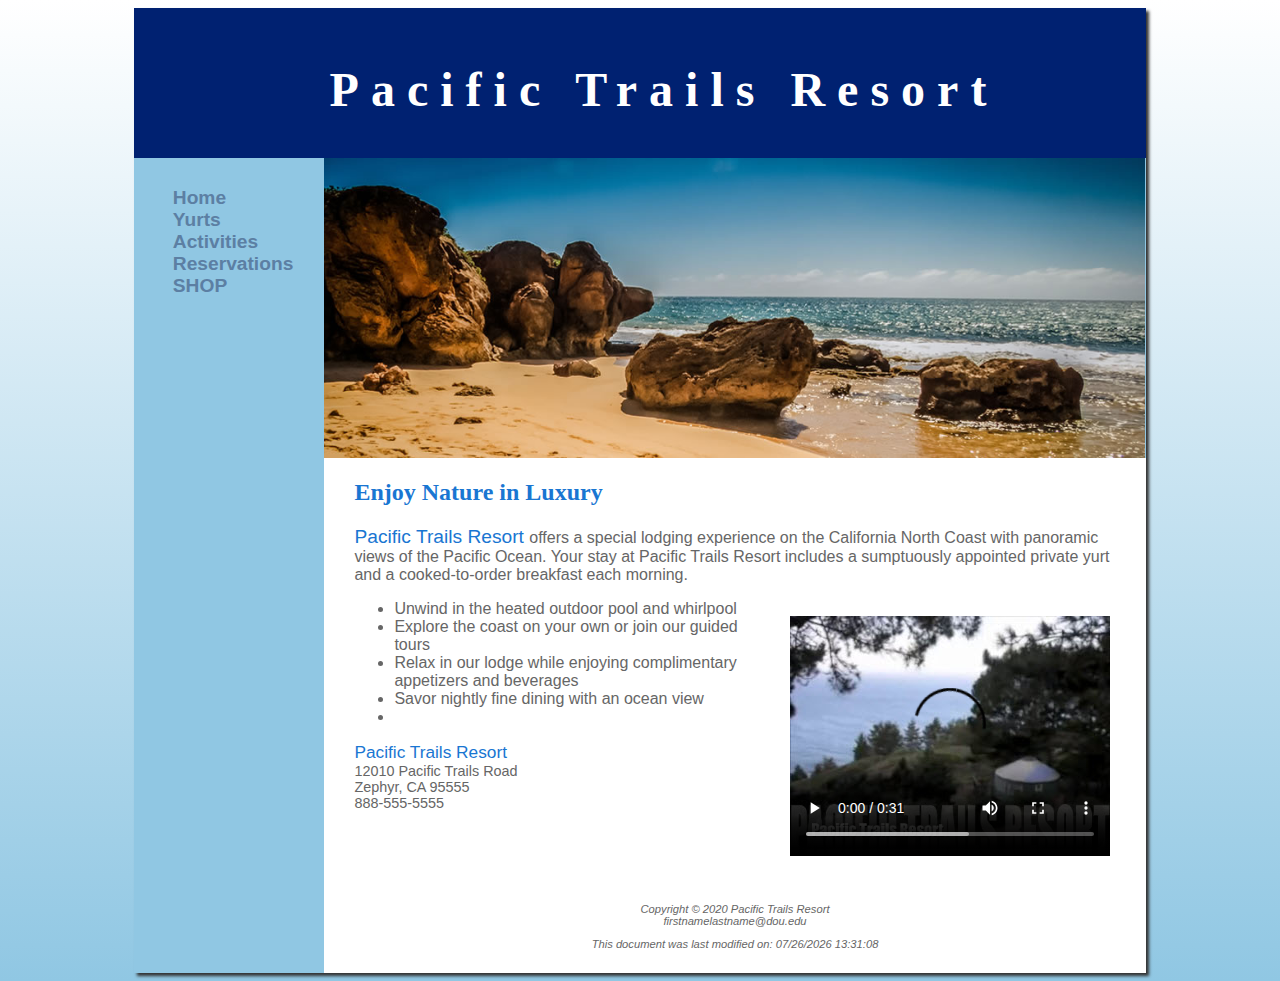
<file: index.html>
<!DOCTYPE html>

<html lang="en">

<head>

<title>Pacific Trails Resort</title>

<meta charset="utf-8">



<link rel="stylesheet" href="pacific.css">

</head>

<body>

<div id="wrapper">

<header>

<h1>Pacific Trails Resort</h1>

</header>

<nav>

<ul>

<li><a href="index.html">Home</a> </li>

<li><a href="yurts.html">Yurts</a> </li>

<li><a href="activities.html">Activities</a> </li>

<li><a href="reservations.html">Reservations </a></li>

<li><a href="SHOP.html">SHOP </a> </li>

</ul>

</nav>

<div id="homehero"> </div>

<main>

<h2> Enjoy Nature in Luxury</h2>

<p><span class="resort">Pacific Trails Resort </span> offers a special lodging experience on the California

North Coast with panoramic views of the Pacific Ocean. Your stay at Pacific Trails Resort includes a

sumptuously appointed private yurt and a cooked-to-order breakfast each morning. </p>

<video controls="controls" poster="pacifictrailsresort.jpg" width="320" height="240">
    <source src="PacificTrailsResort.mp4" type="video/mp4">
    <source src="PacificTrailsResort.ogv" type="video/ogg">
    <embed type="application/x-shockwave-flash" src="pacifictrailsresort.swf" quality="high" width="320" height="240" title="Pacific Trails Resort">
    </video>

<ul>

<li>Unwind in the heated outdoor pool and whirlpool</li>

<li>Explore the coast on your own or join our guided tours</li>

<li>Relax in our lodge while enjoying complimentary appetizers and beverages</li>

<li>Savor nightly fine dining with an ocean view </li>
<li><meta name="description" content="The index introduces each pages and it is the page that is also know as the homepage."/></li>
</ul>
<div id="contact"><span class="resort">

Pacific Trails Resort</span> <br> 12010 Pacific Trails Road <br> Zephyr, CA 95555 <br> 888-555-5555

<br> <br>

</div>
</main>

<div>

<footer>Copyright &copy; 2020 Pacific Trails Resort <br>firstnamelastname@dou.edu
    <script>document.write ("<p>This document was last modified on: ");          document. write (document.lastModified);document.write ("</p>");</script>
</footer>

</div>

</div>

</body>

</html>
</file>
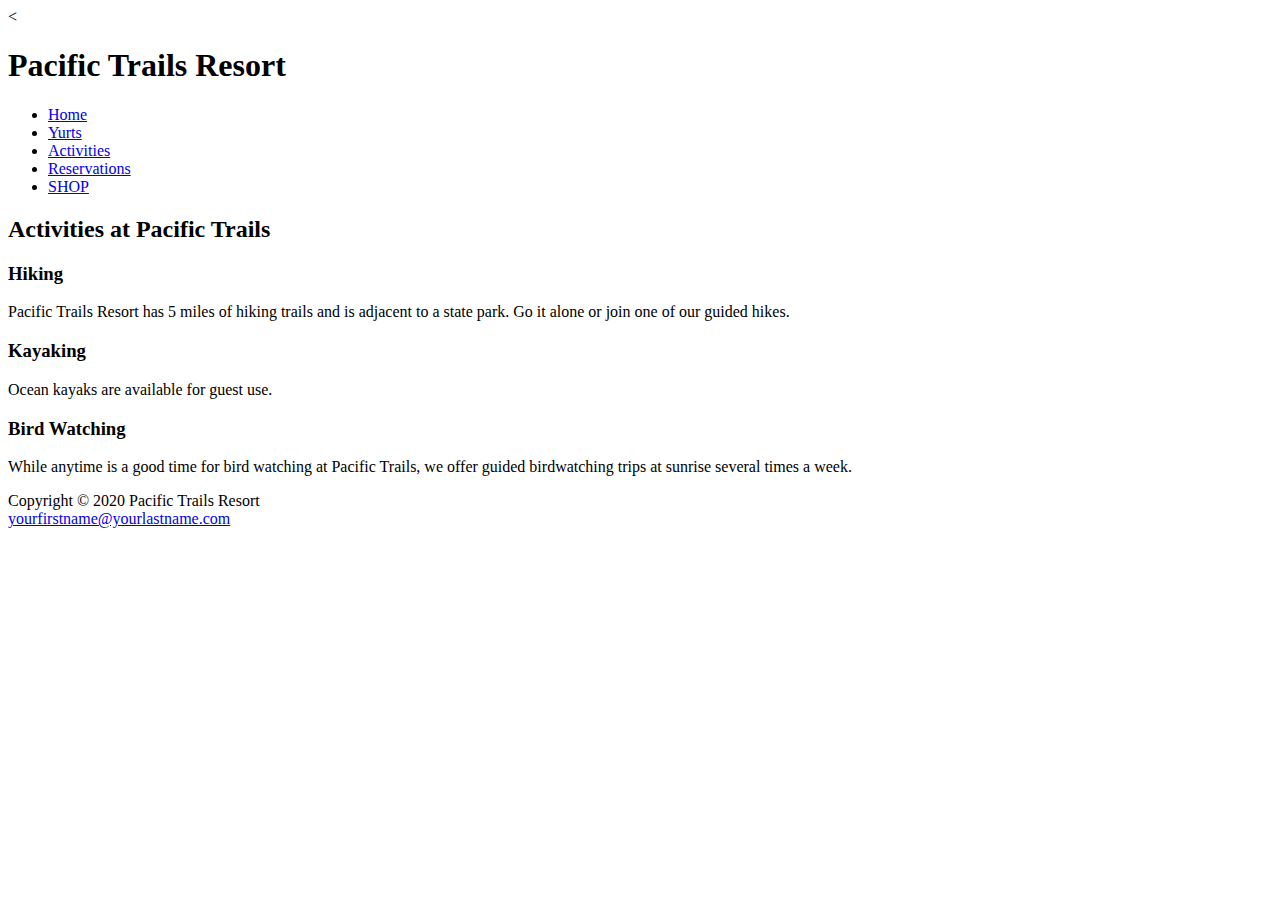
<file: activities.html>
<<!DOCTYPE html>

<html lang="en">

<head>

<title>Pacific Trails Resort:Yurt</title>

<meta charset="utf-8">
<meta name="description" content="Activites things you could do on the resort>
<link rel="stylesheet" href="pacific.css">

</head>

<body>

<div id="wrapper">

<header>

<h1> Pacific Trails Resort</h1>

</header>

<nav>

<ul>

  <li><a href="index.html">Home</a> </li>

  <li><a href="yurts.html">Yurts</a> </li>
  
  <li><a href="activities.html">Activities</a> </li>
  
  <li><a href="reservations.html">Reservations </a></li>
  
  <li><a href="SHOP.html">SHOP </a> </li>
  

</ul>

</nav>
  <div id="trailhero">
  </div>
  <main>
    <h2>Activities at Pacific Trails</h2>
      <section>
    <h3>Hiking</h3>
      <p><span class="resort">Pacific Trails Resort</span> has 5 miles of hiking trails and is adjacent to a state park. Go it
alone or join one of our guided hikes.</p>
      </section>
      <section>
      <h3>Kayaking</h3>
      <p>Ocean kayaks are available for guest use.</p>
      </section>
      <section>
      <h3>Bird Watching</h3>
      <p>While anytime is a good time for bird watching at Pacific Trails, we offer guided birdwatching
trips at sunrise several times a week.</p>
      </section>
  </main>
  <footer>
Copyright &copy; 2020 Pacific Trails Resort<br>
<a href="mailto:yourfirstname@yourlastname.com">yourfirstname@yourlastname.com</a>
  </footer>
</div>
</body>
</html>
</file>
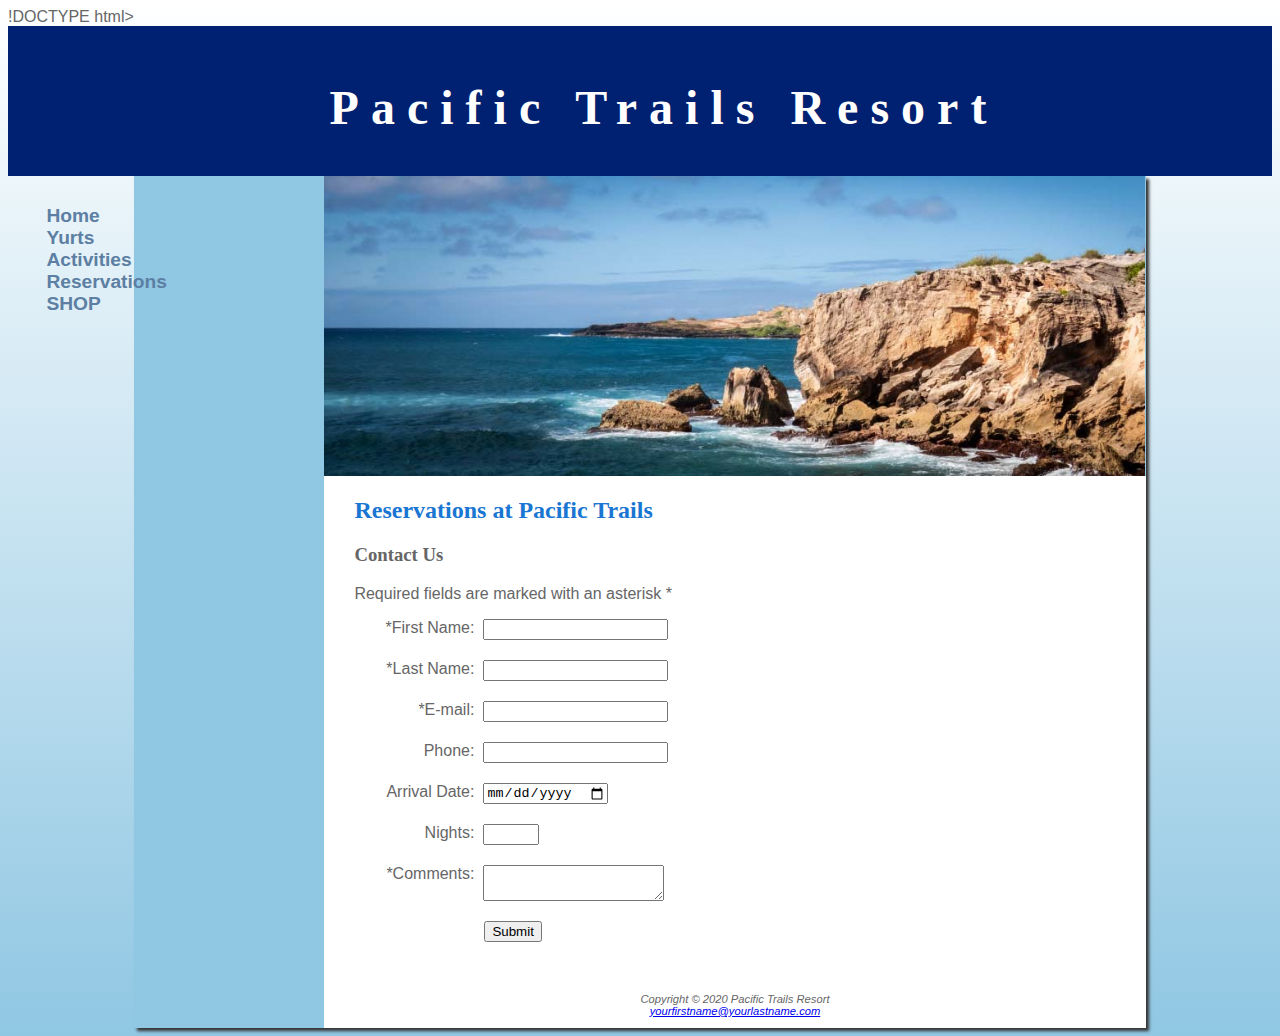
<file: reservations.html>
!DOCTYPE html>
<html lang="en">
<head>
<title>Pacific Trails Resort :: Reservations</title>
<meta charset="utf-8">
<meta name="viewport" content="width=device-width, initial-scale=1.0">
<meta name="description" content="Reservations bookings and fees">
<link href="pacific.css" rel="stylesheet">
</head>
<body>
<header>
<h1><a href="index.html">Pacific Trails Resort</a></h1>
</header>
<nav>
<ul>
    <li><a href="index.html">Home</a> </li>

    <li><a href="yurts.html">Yurts</a> </li>
    
    <li><a href="activities.html">Activities</a> </li>
    
    <li><a href="reservations.html">Reservations </a></li>
    
    <li><a href="SHOP.html">SHOP </a> </li>
    
   </ul>
</nav>
<div id="wrapper">
<div id="reshero">
</div>
<main>
<h2>Reservations at Pacific Trails</h2>
<h3>Contact Us</h3>
   <p>Required fields are marked with an asterisk *</p>
   <form method="post"  name="form1" onSubmit="return phonenumber()"  action="https://webdevbasics.net/scripts/pacific.php">
<label for="myFName">*First Name: </label><input type="text" id="myFName" name="myFName" required>
<label for="myLName">*Last Name: </label><input type="text" id="myLName" name="myLName" required>
<label for="myEmail">*E-mail: </label><input type="email" id="myEmail" name="myEmail" required>
<label for="myPhone">Phone: </label><input type="tel" id="myPhone" name="myPhone">
<label for="myDate">Arrival Date: </label><input type="date" id="myDate" name="myDate">
<label for="myNights">Nights: </label><input type="number" id="myNights" name="myNights" min="1" max="14">
<label for="myComments">*Comments: </label><textarea id="myComments" name="myComments" rows="2" cols="20" required></textarea>
<input type="submit" id="mySubmit" value="Submit" >
     
   </form>
</main>
<footer>
Copyright &copy; 2020 Pacific Trails Resort<br>
<a href="mailto:yourfirstname@yourlastname.com">yourfirstname@yourlastname.com</a>
<script>
function phonenumber(inputtxt)
{
  var phoneno = /^\(?([0-9]{3})\)?[-. ]?([0-9]{3})[-. ]?([0-9]{4})$/;
  if(inputtxt.value.match(phoneno))
        {
      return true;
        }
      else
        {
        alert("Not a valid Phone Number");
        return false;
        }
}
</script>
</footer>
</div>


</body>

</html>
</file>
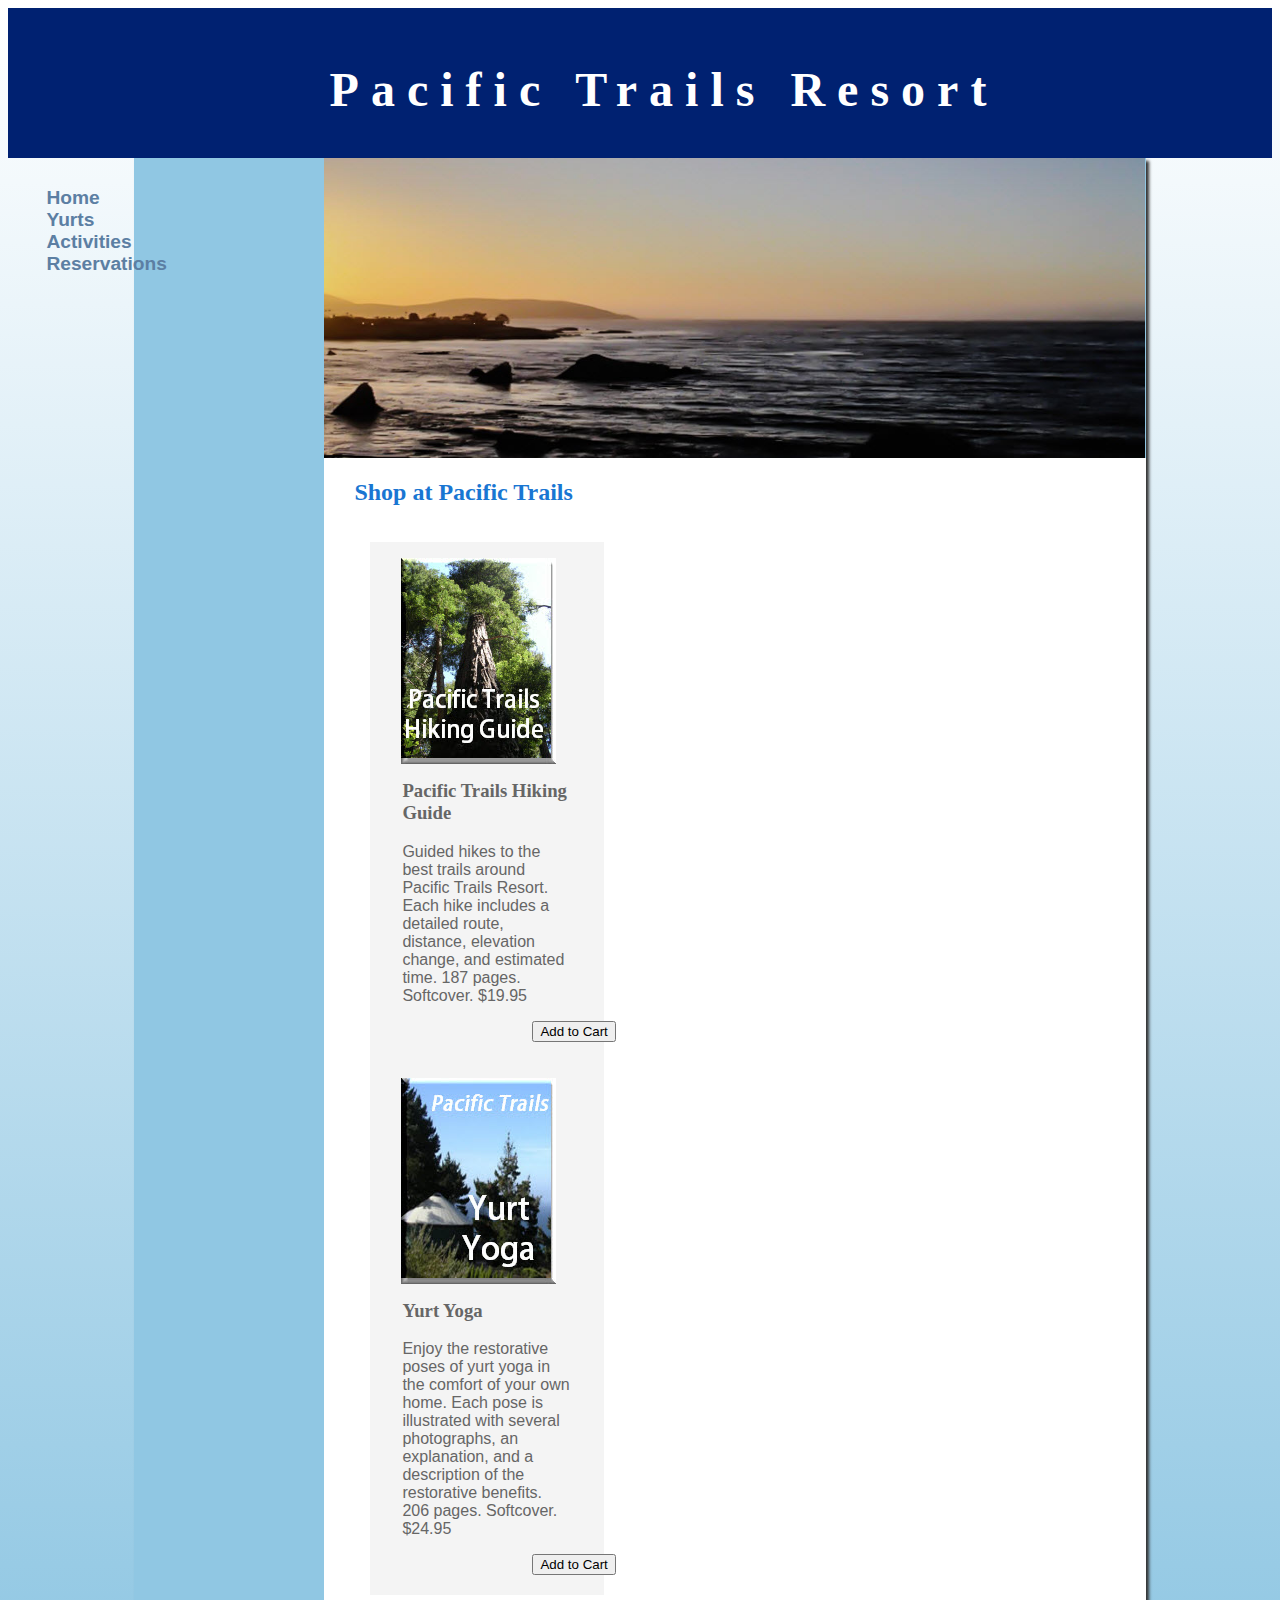
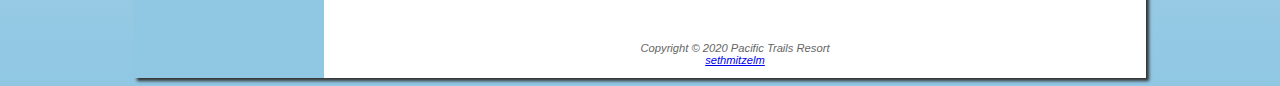
<file: SHOP.html>
<!DOCTYPE html>
<html lang="en">
<head>
   <meta name="viewport"
   content="width=device-width, initial-scale=1.0">

    <title>Pacific Trails Resort ::Shop </title>
    <meta charset ="utf-8">
</head>
<meta name="description" content="Buy additional items ">
<body>
<div id="flow">

<header>
    <h1>Pacific Trails Resort</h1>
    <link rel= "stylesheet" href= "pacific.css">
</header>
  
<nav>
    <ul>
        <li><a href="index.html">Home</a></li>
        <li><a href="yurts.html">Yurts</a></li>
        <li><a href="activities.html">Activities</a></li>
        <li><a href="reservations.html">Reservations</a></li>
    </ul>
</nav>
    <div id="wrapper">

    <div id= "shophero">
    </div>

    <main>
        <h2>Shop at Pacific Trails </h2>
        <section class="shop">

            <img src="trailguide.jpg">

            <h3>Pacific Trails Hiking Guide</h3>
            <p>Guided hikes to the best trails around Pacific Trails Resort. Each hike includes a detailed route, distance, elevation change, and estimated time. 187 pages. Softcover. $19.95</p>

            <form method="post" action="http://ww10.aitsafe.com/cf/add.cfm?userid=C0380879&product=Test&price=9>

            ">
                <input type="submit" value="Add to Cart">
            </form>
            <img src="yurtyoga.jpg">
            <h3>Yurt Yoga</h3>
            <p>Enjoy the restorative poses of yurt yoga in the comfort of your own home. Each pose is illustrated with several photographs, an explanation, and a description of the restorative benefits. 206 pages. Softcover. $24.95</p>
            <form method="post" action="http://ww10.aitsafe.com/cf/add.cfm?userid=C0380879&product=Test&price=9html">
                <input type="submit" value="Add to Cart">
            </form>
        </section>
    </main>
    <footer>
        Copyright &copy 2020 Pacific Trails Resort <br>
        <a href="mailto:sethmitzelm">sethmitzelm</a>
    </footer>
  
</div>
</body>

</html>
</file>
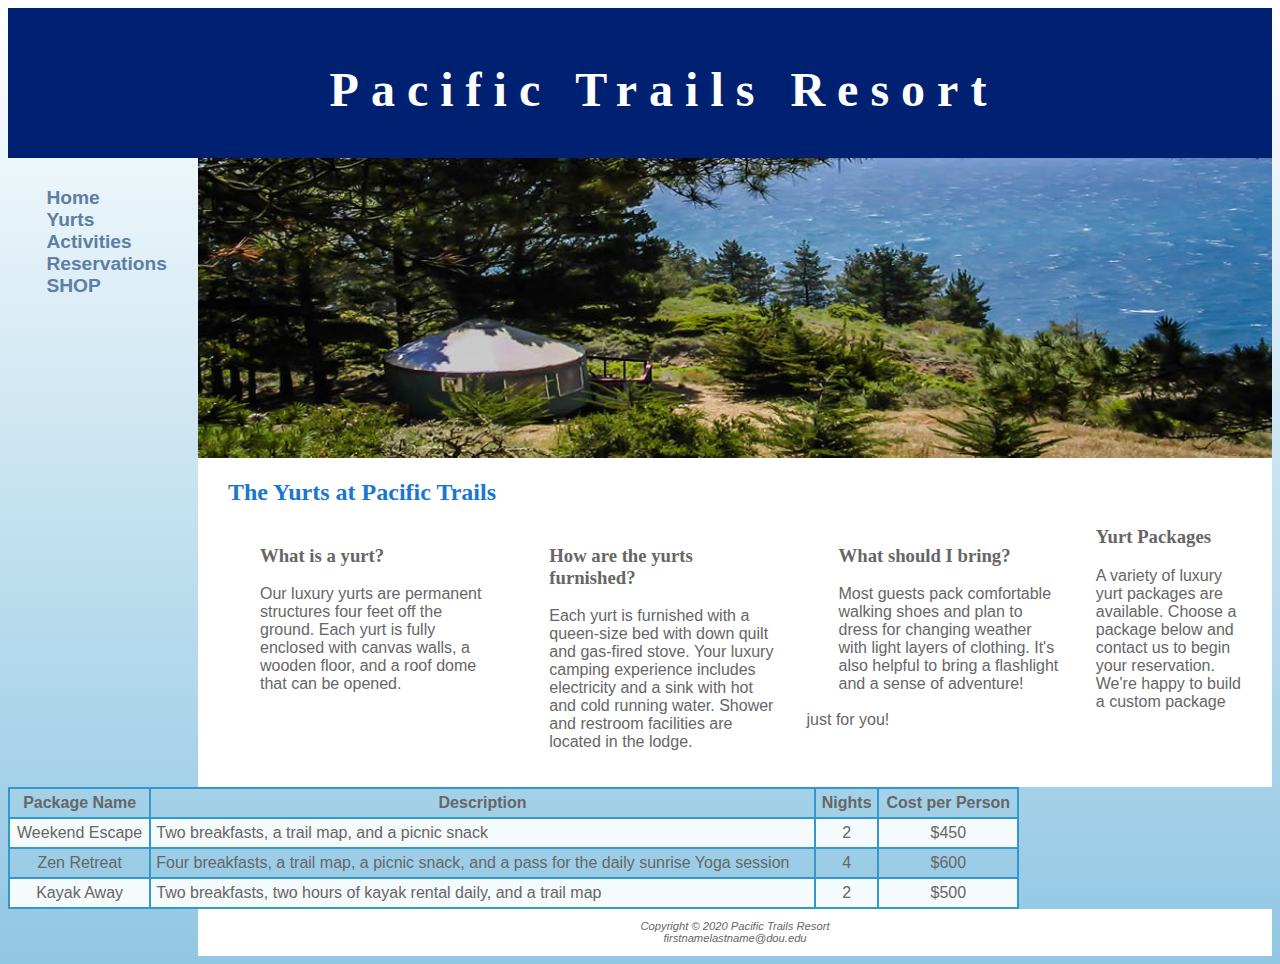
<file: yurts.html>
<!DOCTYPE html>

<html lang="en">

<head>

<title>Pacific Trails Resort:Yurt</title>

<meta charset="utf-8">

<link rel="stylesheet" href="pacific.css">
<meta name="description" content="sights and nature">
</head>

<body>

<div id="wrapper"></div>

<header>

<h1> Pacific Trails Resort</h1>

</header>
<body onload="alert ('Today only - 10% off on a weekend - coupon code ZenTen');"></body>
<nav>

<ul>

    <li><a href="index.html">Home</a> </li>

    <li><a href="yurts.html">Yurts</a> </li>
    
    <li><a href="activities.html">Activities</a> </li>
    
    <li><a href="reservations.html">Reservations </a></li>
    
    <li><a href="SHOP.html">SHOP </a> </li>
    

</ul>

</nav>

<div id="yurthero"></div>

<main>

<h2> The Yurts at Pacific Trails </h2>

<div class="section">
<section>
<h3><strong> What is a yurt?</strong></h3>

<p>Our luxury yurts are permanent structures four feet off the ground. Each yurt is fully enclosed with

canvas walls, a wooden floor, and a roof dome that can be opened.</p>
</section>
</div>

<div class="section">
<section>
<h3><strong> How are the yurts furnished? </strong></h3>

<p> Each yurt is furnished with a queen-size bed with down quilt and gas-fired stove. Your luxury

camping experience includes electricity and a sink with hot and cold running water. Shower and

restroom facilities are located in the lodge. </p>
</section>
</div>
<section>
<h3><strong> What should I bring? </strong></h3>

<p>Most guests pack comfortable walking shoes and plan to dress for changing weather with light layers

of clothing. It's also helpful to bring a flashlight and a sense of adventure! </p>
</section>

<h3>Yurt Packages</h3>

<p>A variety of luxury yurt packages are available. Choose a package below and contact us to begin your

reservation. We're happy to build a custom package just for you!</p>
</main>
<div>
<table>
<tr>

<th>Package Name</th>

<th>Description</th>

<th>Nights</th>

<th>Cost per Person</th>

</tr>

<tr>

<td>Weekend Escape</td>

<td class="text">Two breakfasts, a trail map, and a picnic snack</td>

<td>2</td>

<td>$450</td>

</tr>

<tr>

<td>Zen Retreat</td>

<td class="text">Four breakfasts, a trail map, a picnic snack, and a pass for the daily sunrise Yoga

session</td>

<td>4</td>

<td>$600</td>

</tr>

<tr>

<td>Kayak Away</td>

<td class="text">Two breakfasts, two hours of kayak rental daily, and a trail map</td>

<td>2</td>

<td>$500</td>

</tr>

</table>
 
<footer>

Copyright &copy; 2020 Pacific Trails Resort <br>

firstnamelastname@dou.edu

</footer>

</div>

</body>

</html>
</file>
<file: pacific.css>
body { background-color: #90C7E3;
     background-image: linear-gradient(to bottom, #FFFFFF, #90C7E3);
     background-repeat: no-repeat; 
     color: #666666;
      font-family: Verdana, Arial, sans-serif;
}
#wrapper { background-color: #90C7E3;
         margin-left: auto;
         margin-right: auto;
           width: 80%;
           min-width: 960px;
           max-width: 2048px;
           box-shadow: 3px 3px 3px #777;
}
header { background-color: #002171;
       color: #FFFFFF;
         font-family: Georgia, serif;
         height: 120px;
         padding-top: 30px;
         padding-left: 3em;
         text-align: center;
}
header a {
text-decoration: none;
color: white;
}
header a:link{
   color: white;
}
header a:visited {
   color: white;
}
header a:hover{
   color: #90c7e3;
}
h1 { 
   margin-bottom: 0;
   margin-top:  0;
   text-align: center;
   padding-top: .5em;
   font-size: 3em;
   letter-spacing: 0.25em;
}
h2 { color: #1976D2;
   font-family: Georgia, serif; 
}
h3 { font-family: Georgia, serif; }
nav { 
   float: left;
   width: 160px;
   font-weight: bold; 
     padding-top: .5em;
     padding-right: .5em;
     padding-bottom: .5em;
     font-size: 120%;
     padding:  1.5em;
}
nav a { text-decoration: none; 
   padding-left: .5em;
     padding-right: 2em;
     display: block; }

nav ul{
   list-style-type: none;
   margin: 0;
   padding-left: 0;
   font-size: 1em;
}


nav a {
      transition: color 3s ease-out;
}

nav a:link{
   color: #5c7fa3;
}

nav a:hover{
   color: #a52a2a;     
}

main {
   margin-left:190px;
   padding: 1px 20px 20px 20px;
   display: block;
   overflow: auto;
   background-color: #FFFFFF;   

}


section{
float: left;
width: 22%;
padding-left: 2em;
padding-right: 2em;
}


dt { color: #002171;
   font-weight: bold;
}
.resort { color: #1976D2;
        font-size: 1.2em;
}
#homehero { 
        margin-left:190px;
        height: 300px;    
          background-image: url(coast.jpg);
               background-repeat: no-repeat;
          background-size: 100% 100%; }

#yurthero { 
        margin-left:190px;
        height: 300px;
          background-image: url(yurt.jpg);
               background-repeat: no-repeat;
          background-size: 100% 100%; }
#trailhero { 
        margin-left:190px;
        height: 300px;
          background-image: url(trail.jpg);
               background-repeat: no-repeat;
          background-size: 100% 100%; }	
          
          


          #shophero { 
            margin-left:190px;
            height: 300px;
              background-image: url(psunset.jpg);
                   background-repeat: no-repeat;
              background-size: 100% 100%; }


              .shop{
                  margin: 1em;
                  background-color: #f4f4f4;
              }

              .shop img {
               padding: 1em;
               float: right;
              }

              .shop form {
               clear: right;
              }
footer { 
        margin-left:190px; 
        padding: 2em;
        background-color: white;
        font-size: .70em;
       font-style: italic;
         text-align: center;
         padding: 1em;

         
}

     #contact {
     
     font-size: 90%;
     
     }
     
     #wrapper {
     
     margin-left: auto;
     
     margin-right: auto;
     
     width: 80%;
     
     background: #90C7E3;
     
     min-width: 960px;
     
     max-width: 2048px;
     
     box-shadow: 3px 3px 3px #333333
     
     }
     
     main {
     
     padding-top: 1px;
     
     padding-right: 20px;
     
     padding-left: 30px;
     
     padding-bottom: 20px;
     
     display: block;
     
     background: #FFFFFF;
     
     margin-left: 190px;
     
     }

     
     #homehero {
     
     height: 300px;
     
     background-image: url(coast.jpg);
     
     background-size: 100% 100%;
     
     background-repeat: no-repeat;
     
     margin-left: 190px;
     
     }
     
     #yurthero {
     
     height: 300px;
     
     background-image: url(yurt.jpg);
     
     background-size: 100% 100%;
     
     background-repeat: no-repeat;
     
     margin-left: 190px;
     
     }
    
     #trailhero {
     
     height: 300px;
     
     background-image: url(trail.jpg);
     
     background-size: 100% 100%;
     
     background-repeat: no-repeat;
     
     margin-left: 190px;
     
     }
     
      #reshero {
     
          height: 300px;
          
          background-image: url(ocean.jpg);
          
          background-size: 100% 100%;
          
          background-repeat: no-repeat;
          
          margin-left: 190px;

     }



  
     
     img {
     
     max-width: 100%;
     
     height: auto;
     
     }
     
     video,
     
     embed {
     
     float: right;
     
     padding-left: 20px;
     
     }
     
     #mobile {
     
     display: none;
     
     }
     
     #desktop {
     
     display: inline;
     
     }
  
     
     table {
     
     border: 1px solid #3399cc;
     
     width: 80%;
     
     border-spacing: 0;
     
     }
     
     td,
     
     th {
     
     padding: 5px;
     
     border: 1px solid #3399cc;
     
     }
     
     td {
     
     text-align: center;
     
     }
     
     .text {
     
     text-align: left;
     
     }
     
     tr:nth-of-type(even) {
     
     background-color: #f5fafc;
     
     }
     
     label {
     
     float: left;
     
     display: block;
     
     text-align: right;
     
     width: 120px;
     
     padding-right: 9px;
     
     }
 
     input,
     
     textarea {
     
     display: block;
     
     margin-bottom: 20px;
     
     }
     
     input[type="submit"] {
     
     margin-left: 130px;
     
     }
  
     #gallery {
     
     position: relative;
     
     height: 200px;
     
     text-align: left;
     
     }
     
     #gallery ul {
     
     list-style-type: none;
     
     width: 300px;
     
     }
     
     #gallery li {
     
     display: inline;
     
     float: left;
     
     padding: 10px;
     
     }
     
     #gallery img {
     
     border-style: none;
     
     }
     
     #gallery a {
     
     text-decoration: none;
     
     font-style: italic;
     
     color: #eaeaea;
     
     color: black;
     
     }
     
     #gallery span {
     
     position: absolute;
     
     left: -1000px;
     
     opacity: 0;
     
     transition: opacity 3s ease-in-out;
     
     }
     
     #gallery a:hover span {
     
     position: absolute;
     
     top: 16px;
     
     left: 320px;
     
     text-align: center;
     
     opacity: 1;
     
     }
     
     figure {
     
     position: absolute;
     
     left: 280px;
     
     text-align: center;
     
     opacity: .2;
     
     }

     video{
          float: right;
          margin: 1em;
     }
     
     @media only screen and (max-width: 64em) {
     
      body { background-image: linear-gradient(to bottom, #FFFFFF 20%, #90C7E3 60%, #FFFFFF 100%);
      }
      nav ul { padding-left: 10%;
      padding-right: 10%; }
      #wrapper { margin: auto;
      width: 80%; }  
     body {
     
     margin: 0;
     
     background-color: #ffffff;
     
     }
     
     #wrapper {
     
     min-width: 0;
     
     width: auto;
     
     box-shadow: none;
     
     }
     
     #phone{
      outline:  0;
     }

     #phone:valid  {
      border-color:  green;
     }

     #phone:focus:invalid{
      border-color: red;
     }
     main {
     
     margin-left: 0;
     
     }
     
     nav {
     
     float: none;
     
     width: auto;
     
     text-align: center;
     
     padding: 0.5em;
     
     }
     
     nav li {
     
     display: inline;
     
     padding-top: 0.25em;
     
     padding-bottom: 0.25em;
     
     padding-left: 0.75em;
     
     padding-right: 0.75em;
     
     }
     
     #homehero,
     
     #yurthero,
     
     #trailhero,

     #reshero,

     #shophero
   {

     margin-left: 0;
     
     height: 200px;
     
     }
     
     footer {
     
     margin-left: 0
     
     }
     
     #gallery {
     
     display: none;
     
     }
     
     }
</file>
